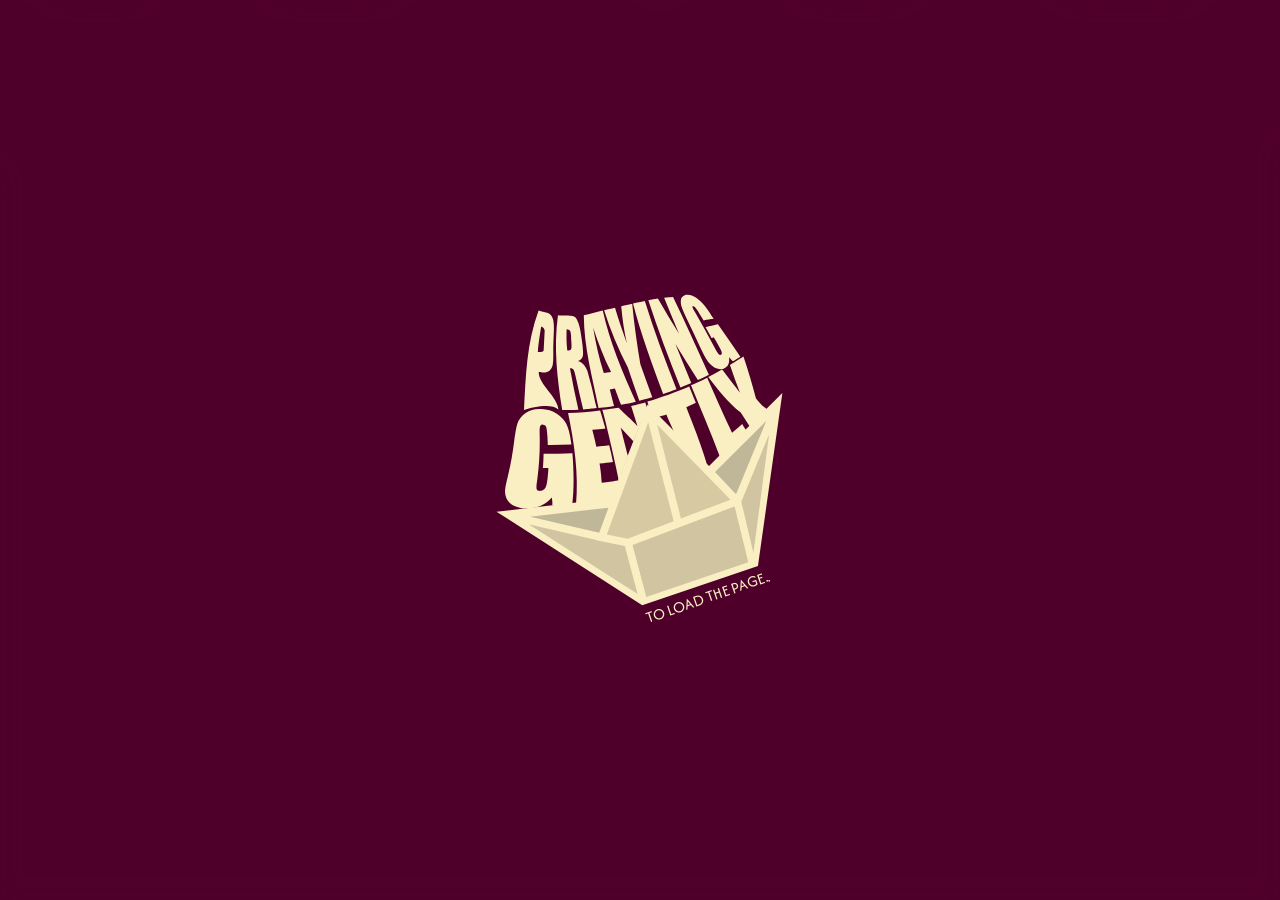
<file: index.html>
<!DOCTYPE html>
<html lang="ru">
<head>
    <meta charset="UTF-8">
    <meta name="viewport" content="width=device-width, initial-scale=1.0, maximum-scale=1.0, user-scalable=no">
    <title>PRAYING GENTLY — PQNCAKES</title>
    <link rel="stylesheet" href="style.css">
    <link rel="preconnect" href="https://fonts.googleapis.com/css2?family=Danfo&display=swap">
    <link rel="preconnect" href="https://fonts.googleapis.com/css2?family=Afacad:wght@400;700&display=swap" crossorigin>
    <link rel="icon" type="image/svg+xml" href="MainMedia/Fixed/HEADMENT LOGO.svg" sizes="any">
</head>
<body>
    <svg style="visibility: hidden; position: absolute;" width="0" height="0">
        <defs>
            <filter id="goo">
                <feGaussianBlur in="SourceGraphic" stdDeviation="12" result="blur" />
                <feColorMatrix in="blur" mode="matrix" values="1 0 0 0 0  0 1 0 0 0  0 0 1 0 0  0 0 0 22 -9" />
            </filter>
        </defs>
    </svg>
    
    <div id="loading-screen">
        <div class="gooey-container">
            <div class="gooey-bg"></div>
            <div class="drip drip-1"></div>
            <div class="drip drip-2"></div>
            <div class="drip drip-3"></div>
            <div class="drip drip-4"></div>
            <div class="drip drip-5"></div>
            <div class="drip drip-6"></div>
            <div class="drip drip-7"></div>
        </div>
    
        <div class="loader-content" style="position: relative; z-index: 10; width: 100%; height: 100%; display: flex; justify-content: center; align-items: center;">
            <img id="loader-boat" src="MainMedia/Fixed/PRAYING LOGO.svg" alt="Boat">
            <p id="loader-text">TO LOAD THE PAGE<span id="loader-dots"></span></p>
            <img id="loader-headment" src="MainMedia/Fixed/HEADMENT.svg" alt="Headment">
        </div>
    </div>
    <div class="page" id="page">
        <header class="header">
            <svg class="header__wave" xmlns="http://www.w3.org/2000/svg" viewBox="0 0 393 120" preserveAspectRatio="none">
                <path d="M0 0H393V92C360 92 340 115 295 115C255 115 240 92 196.5 92C153 92 138 115 98 115C53 115 33 92 0 92V0Z" fill="#50002C"/>
              </svg>
            <div class="header__content">
                <span class="header__label"></span>
                <h1 class="header__title">PRAYING GENTLY</h1>
                <p class="header__subtitle">the song was written and produced by <strong>Headment in 2026</strong></p>
            </div>
        </header>

        <div class="hero">
            <img class="hero__image" src="MainMedia/Fixed/BIG ME WITH A BOAT.png" alt="Rider on horse">
        </div>

        <div class="yellow-panel">
            <svg class="yellow-panel__wave" xmlns="http://www.w3.org/2000/svg" viewBox="0 0 393 40" preserveAspectRatio="none">
                <path d="M0 0C25 0 40 22 78 22C112 22 128 5 163 5C196 5 210 24 245 24C278 24 295 3 330 3C362 3 378 18 393 18V-5H0Z" fill="#FAEFC3"/>
              </svg>
            <div class="streaming">
                <!-- <a href="https://open.spotify.com/track/6MYXiJSU2WlIjhwayNxmxm?si=b692e581c5bf40df" target="_blank"><img src="MainMedia/Fixed/SPOTIFY 1.svg" alt="Spotify"></a> -->
                <!-- <a href="https://music.apple.com/ua/album/the-point/1792883886" target="_blank"><img src="MainMedia/Fixed/APPLE 1.svg" alt="Apple Music"></a> -->
                <!-- <a href="https://music.yandex.ru/album/41234706?utm_source=web&utm_medium=copy_link" target="_blank"><img src="MainMedia/Fixed/YANDEX 1.svg" alt="Яндекс Музыка"></a> -->
                <a href="others.html" target="_blank"><img src="MainMedia/Fixed/SPOTIFY 1.svg" alt="Spotify"></a>
                <a href="others.html" target="_blank"><img src="MainMedia/Fixed/APPLE 1.svg" alt="Apple Music"></a>
                <a href="others.html" target="_blank"><img src="MainMedia/Fixed/YANDEX 1.svg" alt="Яндекс Музыка"></a>
            </div>
            <div class="lyrics">
                <a href="lyrics.html" target="_blank">
                    <div class="lyrics__shadow">
                        <img src="MainMedia/Fixed/LYRICS BUT.svg" alt="Lyrics">
                    </div>
                </a>            
            </div>
        </div>
        

        <!-- BOTTOM — как header: волна + контент внутри -->
        <div class="drawer" id="drawer">
            <!-- Волна + соцсети — всегда видимая часть -->
            <div class="drawer__top">
                <div class="drawer__handle"></div>
                <svg class="drawer__wave" xmlns="http://www.w3.org/2000/svg" viewBox="0 0 393 60" preserveAspectRatio="none">
                    <path d="M0 60C30 50 60 20 100 20C140 20 160 50 196 50C232 50 255 15 295 15C335 15 360 45 393 40V0H0Z" fill="#50002C"/>
                </svg>
                <div class="social">
                    <a href="https://t.me/Headment" class="social__item"><img src="MainMedia/Moving/TELE.svg" alt="Telegram"></a>
                    <a href="https://x.com/headmentoff" class="social__item"><img src="MainMedia/Moving/X.svg" alt="Twitter"></a>
                    <a href="https://www.instagram.com/headmentitch?igsh=dGZkNnA3bno4Mzdx" class="social__item"><img src="MainMedia/Moving/INST.svg" alt="Instagram"></a>
                    <a href="https://www.tiktok.com/@headmentofficial?_r=1&_t=ZS-95OznCrlnk8" class="social__item"><img src="MainMedia/Moving/TIKTOP.svg" alt="TikTok"></a>
                    <a href="https://www.youtube.com/@Headment" class="social__item"><img src="MainMedia/Moving/YT.svg" alt="YouTube"></a>
                </div>
            </div>
        
            <!-- Скроллируемый контент -->
            <div class="drawer__content">
                <h2 class="about__title">ABOUT</h2>
        
                <p class="about__text">
                    Urban life at double speed—sleep-deprived, screen-lit, slightly unreal. People keep moving like nothing's wrong, while our living keeps slowly pushing us off the edge. And you really want to feel more, but sometimes you just can't—carrying a quiet, unspoken guilt for that.
                </p>
        
                <!-- <p class="about__bold">But how to find the exit? Stop searching for it.</p>
        
                <p class="about__source">—From My Own Experience</p>
        
                <p class="about__text">
                    "First lines came up in the spring of 2023. There was a line saying repeatedly: "I hope u'll find it quickly" But i was pretty steady, feeling like i could make sth huge out of it.<br>
                    October 2025. I just turned 18. I was fucking lost. The whole life ur crushing ur skull for shiny gold medals. Ur head is aching, ur body's sore, but ur still wasting ur time searching for <em>THE BEST</em> words, <em>THE BEST</em> notes, takes, days, meanings & shit. But life is so fucking short, and your song is only 4 minutes long.
                </p>
        
                <p class="about__bold">Get things done. Move.<br>That's how you deal with perfection"</p>
                
                <p class="about__source">—On How The Song Was Made</p> -->
                
                <svg class="prev-works__wave" xmlns="http://www.w3.org/2000/svg" viewBox="0 0 393 63" preserveAspectRatio="none">
                    <path fill-rule="evenodd" clip-rule="evenodd" d="M0 0H393V45C378 58 362 65 345 60C322 54 318 18 298 10C274 1 260 35 238 34C215 33 203 12 180 8C155 3 138 48 112 52C88 56 76 22 55 14C35 7 18 28 0 20V0Z" fill="#50002C"/>
                </svg>
                <div class="prev-works">
                    
                    <p class="prev-works__label">FROM PREVIOUS WORKS: <strong>THE POINT</strong> (2025)</p>
                    <a href="https://soundcloud.com/headment/sets/the-point" target="_blank" style="display: contents;"><img class="prev-works__cover" src="MainMedia/Moving/THE POINTL.png" alt="The Point Album"></a>
                </div>
                <div class="drawer-footer">
                    <svg class="drawer-footer__wave" xmlns="http://www.w3.org/2000/svg" viewBox="0 0 393 63" preserveAspectRatio="none">
                        <path fill-rule="evenodd" clip-rule="evenodd" d="M0 0H393V53.9742C382.259 62.5569 369.911 64.7393 355.798 61.7026C332.671 56.7266 330.82 15.5453 308.124 7.19682C282.308 -2.29957 268.452 31.3148 241.882 30.6646C217.027 30.0563 204.961 9.70109 180.157 7.19682C136.524 2.79144 115.18 57.4598 71.7618 49.5902C41.8798 44.1741 30.0959 6.81473 0 7.19684V0Z" fill="#735F2E"/>
                    </svg>
                    <div class="drawer-footer__content">
                        <a href="mailto:headment.music@gmail.com" class="drawer-footer__contact">contact us headment.music@gmail.com</a>
                        <img class="drawer-footer__logo" src="MainMedia/Moving/PANCAKES LOGO.svg" alt="PQNCAKES">
                        <p class="drawer-footer__copy">© 2026 PQNCAKES! ALL RIGHTS RESERVED.</p>
                    </div>
                </div>
            </div>
        </div>
    </div>
    <script src="script.js"></script>
</body>
</html>
</file>
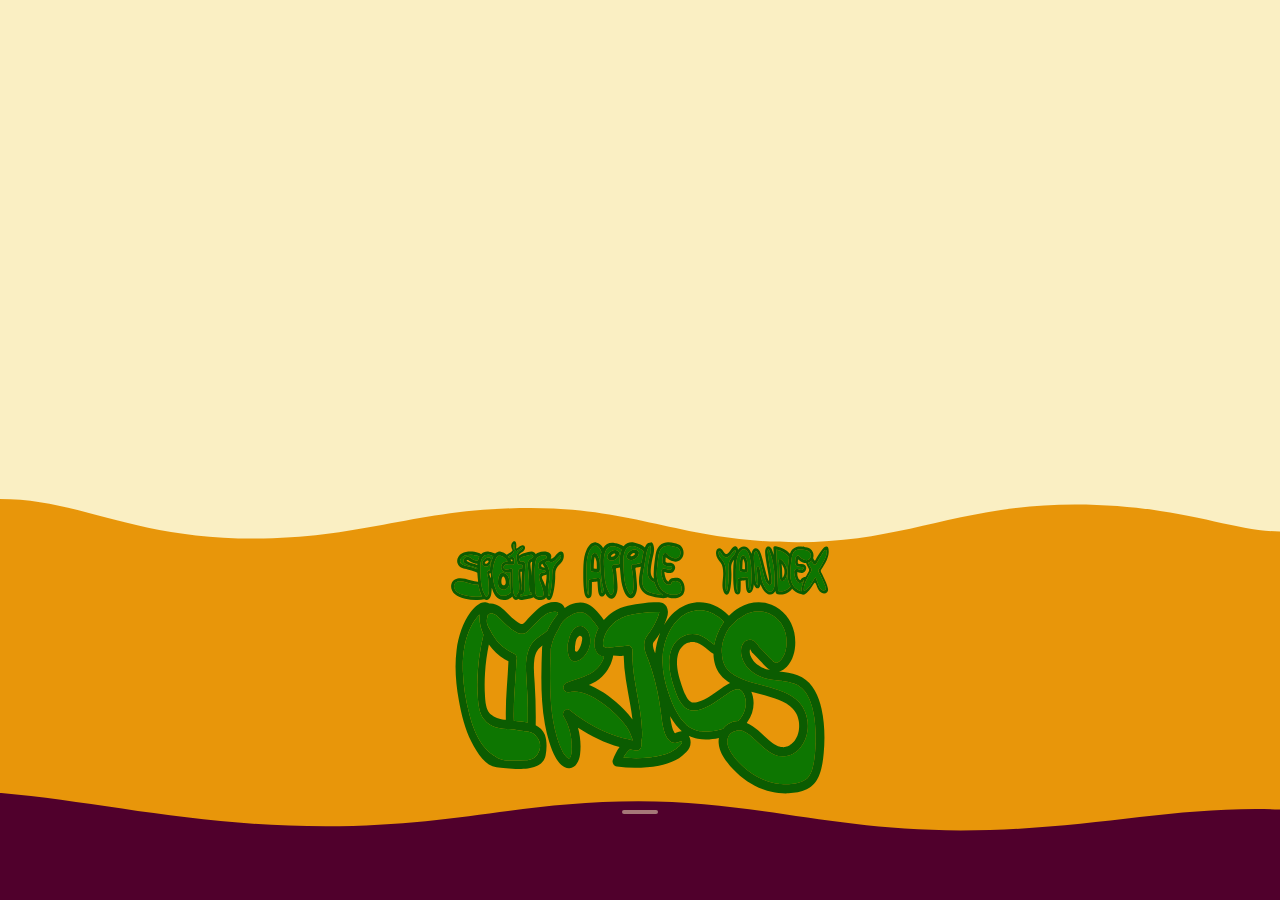
<file: praying.html>
<!DOCTYPE html>
<html lang="ru">
<head>
    <meta charset="UTF-8">
    <meta name="viewport" content="width=device-width, initial-scale=1.0, maximum-scale=1.0, user-scalable=no">
    <title>PRAYING GENTLY — PQNCAKES</title>
    <link rel="stylesheet" href="style.css">
</head>
<body>
    <div class="page" id="page">
        <header class="header">
            <svg class="header__wave" xmlns="http://www.w3.org/2000/svg" viewBox="0 0 393 120" preserveAspectRatio="none">
                <path d="M0 0H393V92C360 92 340 115 295 115C255 115 240 92 196.5 92C153 92 138 115 98 115C53 115 33 92 0 92V0Z" fill="#50002C"/>
              </svg>
            <div class="header__content">
                <span class="header__label"></span>
                <h1 class="header__title">PRAYING GENTLY</h1>
                <p class="header__subtitle">the song was written and produced by <strong>Headment in 2026</strong></p>
            </div>
        </header>

        <div class="hero">
            <img class="hero__image" src="MainMedia/Fixed/BIG ME WITH A BOAT.png" alt="Rider on horse">
        </div>

        <div class="yellow-panel">
            <svg class="yellow-panel__wave" xmlns="http://www.w3.org/2000/svg" viewBox="0 0 393 40" preserveAspectRatio="none">
                <path d="M0 0C25 0 40 22 78 22C112 22 128 5 163 5C196 5 210 24 245 24C278 24 295 3 330 3C362 3 378 18 393 18V-5H0Z" fill="#FAEFC3"/>
              </svg>
            <div class="streaming">
                <a href="https://open.spotify.com/album/2syPH3dRYqvtdOoU40qKwV?si=ebiWTt6aT06dFDGCAbYr6g" target="_blank"><img src="MainMedia/Fixed/SPOTIFY 1.svg" alt="Spotify"></a>
                <a href="https://music.apple.com/ua/album/the-point/1792883886" target="_blank"><img src="MainMedia/Fixed/APPLE 1.svg" alt="Apple Music"></a>
                <a href="https://music.yandex.com/album/35100144" target="_blank"><img src="MainMedia/Fixed/YANDEX 1.svg" alt="Яндекс Музыка"></a>
            </div>
            <div class="lyrics">
                <a href="lyrics.html" target="_blank"><img src="MainMedia/Fixed/LYRICS BUT.svg" alt="Lyrics"></a>
            </div>
        </div>
        

        <!-- BOTTOM — как header: волна + контент внутри -->
        <div class="drawer" id="drawer">
            <!-- Волна + соцсети — всегда видимая часть -->
            <div class="drawer__top">
                <div class="drawer__handle"></div>
                <svg class="drawer__wave" xmlns="http://www.w3.org/2000/svg" viewBox="0 0 393 60" preserveAspectRatio="none">
                    <path d="M0 60C30 50 60 20 100 20C140 20 160 50 196 50C232 50 255 15 295 15C335 15 360 45 393 40V0H0Z" fill="#50002C"/>
                </svg>
                <div class="social">
                    <a href="#" class="social__item"><img src="MainMedia/Moving/TELE.svg" alt="Telegram"></a>
                    <a href="#" class="social__item"><img src="MainMedia/Moving/X.svg" alt="Twitter"></a>
                    <a href="#" class="social__item"><img src="MainMedia/Moving/INST.svg" alt="Instagram"></a>
                    <a href="#" class="social__item"><img src="MainMedia/Moving/TIKTOP.svg" alt="TikTok"></a>
                    <a href="#" class="social__item"><img src="MainMedia/Moving/YT.svg" alt="YouTube"></a>
                </div>
            </div>
        
            <!-- Скроллируемый контент -->
            <div class="drawer__content">
                <h2 class="about__title">ABOUT</h2>
        
                <p class="about__text">
                    Everyday you enter this beautiful world of beauty & bullshit. You search & search & search, fear that you missed sth. You wanna be a part, but feel so small. At this point many just start this big talk of how evil the internet is, but the only thing that's wrong is that joy became a habit. Not a choice.
                </p>
        
                <p class="about__bold">But how to find the exit? Stop searching for it.</p>
        
                <p class="about__source">—From My Own Experience</p>
        
                <p class="about__text">
                    "First lines came up in the spring of 2023. There was a line saying repeatedly: "I hope u'll find it quickly" But i was pretty steady, feeling like i could make sth huge out of it.<br>
                    October 2025. I just turned 18. I was fucking lost. The whole life ur crushing ur skull for shiny gold medals. Ur head is aching, ur body's sore, but ur still wasting ur time searching for <em>THE BEST</em> words, <em>THE BEST</em> notes, takes, days, meanings & shit. But life is so fucking short, and your song is only 4 minutes long.
                </p>
        
                <p class="about__bold">Get things done. Move.<br>That's how you deal with perfection"</p>
                
                <p class="about__source">—On How The Song Was Made</p>
                
                <svg class="prev-works__wave" xmlns="http://www.w3.org/2000/svg" viewBox="0 0 393 63" preserveAspectRatio="none">
                    <path fill-rule="evenodd" clip-rule="evenodd" d="M0 0H393V45C378 58 362 65 345 60C322 54 318 18 298 10C274 1 260 35 238 34C215 33 203 12 180 8C155 3 138 48 112 52C88 56 76 22 55 14C35 7 18 28 0 20V0Z" fill="#50002C"/>
                </svg>
                <div class="prev-works">
                    <p class="prev-works__label">FROM PREVIOUS WORKS: <strong>THE POINT</strong> (2025)</p>
                    <img class="prev-works__cover" src="MainMedia/Moving/THE POINTL.png" alt="The Point Album">
                </div>
                <div class="drawer-footer">
                    <svg class="drawer-footer__wave" xmlns="http://www.w3.org/2000/svg" viewBox="0 0 393 63" preserveAspectRatio="none">
                        <path fill-rule="evenodd" clip-rule="evenodd" d="M0 0H393V53.9742C382.259 62.5569 369.911 64.7393 355.798 61.7026C332.671 56.7266 330.82 15.5453 308.124 7.19682C282.308 -2.29957 268.452 31.3148 241.882 30.6646C217.027 30.0563 204.961 9.70109 180.157 7.19682C136.524 2.79144 115.18 57.4598 71.7618 49.5902C41.8798 44.1741 30.0959 6.81473 0 7.19684V0Z" fill="#735F2E"/>
                    </svg>
                    <div class="drawer-footer__content">
                        <a href="mailto:headment.music@gmail.com" class="drawer-footer__contact">contact us headment.music@gmail.com</a>
                        <img class="drawer-footer__logo" src="MainMedia/Moving/PANCAKES LOGO.svg" alt="PQNCAKES">
                        <p class="drawer-footer__copy">© 2026 PQNCAKES! ALL RIGHTS RESERVED.</p>
                    </div>
                </div>
            </div>
        </div>
    </div>
    <script src="script.js"></script>
</body>
</html>
</file>
<file: style.css>
@import url('https://fonts.googleapis.com/css2?family=Danfo&display=swap');
@import url('https://fonts.googleapis.com/css2?family=Afacad:wght@400;700&display=swap');

:root {
    --bg:           #FAEFC3;
    --color-dark:   #50002C;
    --color-text:   #3B2800;
    --color-white:  #FFFFFF;
   
}

* {
    margin: 0;
    padding: 0;
    box-sizing: border-box;
}

html, body {
    height: 100%;
    overflow: hidden;
}

.page {
    width: 100%;
    height: 100vh;
    height: 100svh;
    display: flex;
    flex-direction: column;
    background: var(--bg);
    overflow: hidden;
    
    /* НОВАЯ СТРОЧКА: Блокируем любые нажатия по умолчанию */
    pointer-events: none; 
}

/* Класс, который вернет управление после загрузки */
.page.is-loaded {
    pointer-events: auto;
}

/* Общие настройки для всех волн */
.bottom-section__wave {
    display: block;    /* Убирает нижний отступ, который есть у inline элементов */
    width: 100%;
    height: 100%;
    object-fit: fill;  /* Заставляет растягиваться, игнорируя пропорции */
}

.header__wave {
    display: block;
    width: 100%;
    height: 100%;
    object-fit: fill;
    min-height: 100%;
}

.header {
    position: relative;
    flex-shrink: 0;
    width: 100%;
    height: clamp(115px, 14svh, 155px);
    overflow: hidden;
    transform: translateY(-100%);
    opacity: 0;
    
    /* Плавность появления (используем такой же эффект, как у других элементов) */
    transition: transform 0.8s cubic-bezier(0.2, 0.8, 0.2, 1), opacity 0.8s ease;
}


.header--visible {
    transform: translateY(0) !important;
    opacity: 1 !important;
}

.header__content {
    position: absolute;
    inset: 0;
    display: flex;
    flex-direction: column;
    align-items: center;
    justify-content: flex-start;
    padding-top: 0.5rem;
    pointer-events: none;
}

.header__title {
    font-family: 'Danfo', serif;
    font-size: clamp(30px, 11vw, 60px);
    color: #ff9a00;
    letter-spacing: 0px;
    line-height: 1;
    margin-bottom: 0px;
    text-align: center;
}

.header__subtitle {
    font-family: 'Afacad', sans-serif;
    font-size: clamp(9px, 10vw, 18px);
    color: var(--bg);
    text-align: center;
    line-height: 1.4;
}

.header__subtitle strong {
    font-weight: 700;
}

.hero {
    display: flex;
    justify-content: center;
    align-items: flex-start;
    width: 100%;
    margin-top: -55px;
    margin-bottom: -80px;   /* ← было -45px, увеличиваем overlap */
    position: relative;
    z-index: 2;
    flex-shrink: 0;
    line-height: 0;
}
.hero__image {
    width: auto;
    max-width: 55%;       /* ограничиваем ширину на десктопе */
    max-height: 66svh;
    height: auto;
    object-fit: contain;
    display: block;
    transform: scale(0.85);
    opacity: 0;
}
.streaming {
    display: flex;
    justify-content: center;
    align-items: center;
    gap: 5%;
    width: 20%;
    margin: 0 auto;

    flex-shrink: 0;
    position: relative;
    z-index: 3;
}

.streaming a {
    display: block;
    flex: 1;
    transition: transform 0.2s ease;
}

.streaming a:hover {
    transform: scale(1.08);
}

.streaming img {
    width: 100%;
    height: auto;
    display: block;
}
.streaming a:nth-child(2) img {
    width: 90%; /* чуть меньше остальных */
}
.lyrics {
    width: 100%;
    display: flex;
    justify-content: center;
    margin-top: 2px;     /* было 5px */
    flex-shrink: 0;
}
.yellow-panel {
    flex: 1;
    min-height: 0;
    position: relative;
    background: #E8960A;
    display: flex;
    flex-direction: column;
    align-items: center;
    /* justify-content: center;  */
    justify-content: flex-start;   /* ← было center, меняем на flex-start */
    padding-top: clamp(10px, 6svh, 45px); 
}

.yellow-panel__wave {
    position: absolute;
    top: 0;
    left: 0;
    width: 100%;
    height: clamp(50px, 8vh, 80px);
}
.spacer { display: none; }

/* .spacer {
    flex: 1;
    min-height: 0;
} */

.lyrics a {
    display: block;        /* Чтобы работала ширина и отступы */
    width: 20%;            /* Базовая ширина для ПК */
    margin: 0 auto;        /* Центрируем */
    text-decoration: none;
    transition: transform 0.2s ease;
}

/* Шаг 2b: Обновляем базовые стили картинки внутри ссылки */
.lyrics a img {
    display: block;       /* Убираем нижний отступ, который есть у inline элементов */
    width: 100% !important; /* !important здесь гарантирует, что она не сожмется */
    height: auto;
    /* Твои старые стили, которые нужно оставить: */
    image-rendering: auto;
    transform: translateZ(0);
    overflow: visible;
    /* filter: drop-shadow(0px 6px 8px rgba(0, 0, 0, 0.45)); */
    cursor: pointer;
    transition: transform 0.2s ease;
}

.lyrics__shadow {
    filter: drop-shadow(0px 6px 8px rgba(0, 0, 0, 0.45));
    width:100%;
}

.lyrics img:hover {
    transform: scale(1.03);
}

.arrow-hint {
    display: flex;
    justify-content: center;
    margin-top: auto;
    padding-bottom: 8px;
    flex-shrink: 0;
}

.arrow-hint img {
    width: clamp(16px, 2vw, 28px);
    height: auto;
    opacity: 0.85;
}

.drawer {
    position: fixed;
    bottom: 0;
    left: 0;
    width: 100%;
    height: auto;
    background: transparent;
    transform: translateY(calc(100% - clamp(80px, 12vh, 120px)));
    /* transition: transform 0.5s cubic-bezier(0.25, 0.46, 0.45, 0.94); */
    z-index: 10;
    display: flex;
    flex-direction: column;
}

.drawer.open {
    transform: translateY(0);
}

.drawer__wave {
    display: block;
    width: 100%;
    height: clamp(40px, 8vh, 80px); /* Высота волны. Подрегулируй, если нужно больше/меньше */
    transform: scaleY(-1) translateY(-1px); /* Тот самый трюк из старого кода, который переворачивает волну */
    margin-bottom: -1px; /* Защита от белых микро-щелей между волной и фоном соцсетей */
    flex-shrink: 0;
}

.drawer__top {
    flex-shrink: 0;
    display: flex;
    flex-direction: column;
    align-items: center;
    background: transparent;
    position: relative;
    width: 100%;
}

.drawer__top .social {
    padding: 6px 0 10px;
}

.drawer__content {
    flex: 1;
    overflow-y: visible;
    padding: clamp(12px, 10vw, 80px);
    scrollbar-width: none;
    background: var(--color-dark); /* Красим блок с текстом About */
    flex-grow: 1;
    padding-bottom: 0;
}

.drawer__content::-webkit-scrollbar { display: none; }


.social {
    position: absolute;
    inset: 0; 
    display: flex;
    justify-content: center;
    align-items: flex-end; /* Прижимаем иконки к нижнему краю волны */
    padding-bottom: 0px; /* Регулируй этот отступ, чтобы поднять или опустить иконки */
    background: transparent; /* УБИРАЕМ сплошной цвет! */
    /* z-index: 10;  */
    
    /* Твои старые свойства оставляем: */
    gap: clamp(16px, 4vw, 48px);
    width: 100%;
    margin-top: 100px;
}

.social__item {
    position: relative;
    display: flex;
    flex-direction: column;
    align-items: center;
    gap: 4px;
    text-decoration: none;
    transition: transform 0.2s ease;
    z-index: 8;
}

.social__item:hover {
    transform: scale(1.1);
}

.social__item img {
    width: clamp(24px, 2.3vw, 48px);
    height: auto;
}


.about__title {
    font-family: 'Danfo', serif;
    font-size: clamp(52px, 18vw, 120px);
    color: var(--bg);
    line-height: 0.9;
    margin-bottom: 20px;
    text-align: center;
    max-width: 800px;
    margin-left: auto;
    margin-right: auto;
}

.about__text {
    font-family: 'Afacad', sans-serif;
    font-size: clamp(13px, 1.5vw, 18px);
    color: var(--bg);
    text-align: center;
    line-height: 1.6;
    margin-bottom: 16px;
    max-width: 800px;
    margin-left: auto;
    margin-right: auto;
}

.about__bold {
    font-family: 'Afacad', sans-serif;
    font-size: clamp(13px, 1.5vw, 18px);
    font-weight: 700;
    color: var(--bg);
    text-align: center;
    margin-bottom: 8px;
    max-width: 800px;
    margin-left: auto;
    margin-right: auto;
}

.about__source {
    font-family: 'Afacad', sans-serif;
    font-size: clamp(10px, 1.2vw, 14px);
    color: var(--bg);
    opacity: 0.6;
    text-align: center;
    font-style: italic;
    margin-bottom: 24px;
}

.about__text,
.about__bold,
.about__source,
.about__title {
    padding-left: clamp(20px, 6vw, 80px);
    padding-right: clamp(20px, 6vw, 80px);
}



.prev-works__wave {
    display: block;
    transform: translateY(-1px); /* сдвигает волну на 1px вниз, перекрывая щель */
    width: calc(100% + 2 * clamp(20px, 6vw, 80px));
    margin-left: calc(-1 * clamp(20px, 6vw, 80px));
    height: clamp(40px, 8vh, 80px);
    margin-bottom: 0;          /* ← убираем негативный margin */
    position: relative;
    z-index: 3;                /* ← выше prev-works */
}

.prev-works {
    margin-top: calc(-1 * clamp(40px, 8vh, 80px)); /* ← подъезжает под волну */
    padding-top: clamp(50px, 8vh, 90px);           /* ← контент ниже волны */
    /* остальные стили без изменений */
    margin-left: calc(-1 * clamp(20px, 6vw, 80px));
    margin-right: calc(-1 * clamp(20px, 6vw, 80px));
    width: calc(100% + 2 * clamp(20px, 6vw, 80px));
    display: flex;
    flex-direction: column;
    align-items: center;
    background: var(--bg);
    padding-bottom: 92px;
    position: relative;
    z-index: 1;
}
.prev-works__wave svg {
    width: 100%;
    height: 100%;
}

.prev-works__label {
    font-family: 'Afacad', sans-serif;
    font-size: clamp(12px, 1.5vw, 18px);
    color: #2C2C2C;    /* ← было var(--bg), теперь тёмный */
    text-align: center;
    margin-bottom: 14px;
    letter-spacing: 0.5px;
}

.prev-works__label strong {
    font-weight: 700;
}

.prev-works__cover {
    width: clamp(260px, 55%, 500px);
    height: auto;
    display: block;
    border-radius: 4px;
    transition: transform 0.3s ease, filter 0.3s ease;
    cursor: pointer;
}
.prev-works__cover:hover {
    transform: translate(-2px, -2px);
    filter: drop-shadow(6px 6px 0px rgba(0, 0, 0, 0.25));
}


.drawer-footer {
    width: calc(100% + 2 * clamp(20px, 6vw, 80px));
    margin-left: calc(-1 * clamp(20px, 6vw, 80px));
    margin-top: 0;
}

.drawer-footer__wave {
    display: block;
    width: 100%;
    height: clamp(40px, 7vh, 70px);
    transform: scaleY(-1) translateY(-1px);
    margin-top: clamp(-70px, -7vh, -40px);   /* ← наезжает на prev-works */
    margin-bottom: -2px;
    position: relative;
    z-index: 2;
}

.drawer-footer__content {
    background: #735F2E;
    display: flex;
    flex-direction: column;
    align-items: center;
    gap: 12px;
    padding: 16px 24px 20px;
}

.drawer-footer__contact {
    font-family: 'Afacad', sans-serif;
    font-size: clamp(10px, 1.5vw, 16px);
    color: #FFDF61;
    text-decoration: none;
    letter-spacing: 0.1em;
}

.drawer-footer__contact:hover {
    opacity: 0.7;
}

.drawer-footer__logo {
    width: clamp(180px, 50vw, 320px);
    height: auto;
}

.drawer-footer__copy {
    font-family: 'Afacad', sans-serif;
    font-size: clamp(8px, 1vw, 12px);
    color: var(--bg);
    text-transform: uppercase;
    letter-spacing: 0.1em;
    text-align: center;
}

.drawer__handle {
    position: absolute;
    top: 15px; /* Дистанция от верхнего края шторки */
    left: 50%;
    margin-top: 3px;
    transform: translateX(-50%);
    width: 36px;
    height: 4px;
    background: var(--bg);
    border-radius: 10px;
    opacity: 0.5; /* Сделал чуть прозрачнее, чтобы не бросался в глаза */
    z-index: 15;
    pointer-events: none;
    
    /* Плавная, едва заметная анимация */
    /* animation: gentleBounce 1s infinite ease-in-out; */
}

@keyframes gentleBounce {
    0%, 100% { 
        transform: translate(-50%, 0); 
    }
    50% { 
        /* Всего 2 пикселя — этого достаточно, чтобы показать интерактивность, 
           но не раздражать глаз */
        transform: translate(-50%, -2px); 
    }
}
/* =========================================
   LOADING SCREEN
   ========================================= */
   #loading-screen {
    --boat-height: clamp(150px, 100vh, 1920px); 
    position: fixed;
    inset: 0;
    /* background-color: var(--color-dark); */
    z-index: 10000;
    /* Центрируем всё строго по центру */
    display: flex;
    justify-content: center;
    align-items: center;
    transition: opacity 1200ms cubic-bezier(0.5, 1, 0.9, 1);
    background-color: transparent !important;
    overflow: hidden;
}

#loader-boat, #loader-text, #loader-headment {
    position: absolute; /* Теперь они не толкают друг друга */
}

#loader-boat {
    /* Создаем переменную высоты, чтобы использовать её в расчетах ниже */
    
    
    width: auto;
    height: var(--boat-height);
    position: absolute;
    opacity: 0;
    transform: translateY(0);
    transition: opacity 1s ease, transform 1s cubic-bezier(0.4, 0, 0.2, 1);
}
#loader-text {
    font-size: 1.8svh;
    position: absolute;
    /* Расчет: (Половина высоты лодки) + (Желаемый зазор, например 20px) */
    /* Теперь, как бы ни менялась высота лодки через clamp, текст всегда будет под ней */
    margin-top: calc(var(--boat-height)/2 - 17.5svh);
    
    margin-left: 15svh; /* Смещение вправо для наклона */
    font-family: 'Afacad', sans-serif;
    color: var(--bg);
    opacity: 0;
    transform: rotate(-19deg);
    white-space: nowrap;
    transition: opacity 0.8s ease, transform 1s cubic-bezier(0.4, 0, 0.2, 1);
}

#loader-headment {
    width: clamp(200px, 50vw, 350px);
    opacity: 0;
    transform: translateY(20px);
    transition: opacity 1s ease, transform 1s cubic-bezier(0.4, 0, 0.2, 1);
}

.gooey-container {
    position: absolute;
    inset: -105px;

    filter: url('#goo');
    pointer-events: none;
}

.gooey-bg {
    position: absolute;
    inset: 100px;
    background-color: var(--color-dark);
    transition: transform 1200ms cubic-bezier(0.5, 1, 0.9, 1);
}

.drip {
    position: absolute;
    background-color: var(--color-dark);
    border-radius: 50%;
    /* Пузырьки «сидят» на нижней границе фона */
    top: 60px; 
    transition: transform 1200ms cubic-bezier(0.5, 1, 0.9, 1);
}

/* Настройка размеров и позиций пузырьков */
.drip-1 { width: 220px; height: 220px; left: -2%;  transition-delay: 40ms; }
.drip-2 { width: 180px; height: 180px; left: 15%;  transition-delay: 0ms; }
.drip-3 { width: 260px; height: 260px; left: 30%;  transition-delay: 110ms; }
.drip-4 { width: 190px; height: 190px; left: 50%;  transition-delay: 20ms; }
.drip-5 { width: 240px; height: 240px; left: 65%;  transition-delay: 80ms; }
.drip-6 { width: 200px; height: 200px; left: 85%;  transition-delay: 50ms; }
.drip-7 { width: 150px; height: 150px; left: 42%;  transition-delay: 150ms; }

/* Анимация */
#loading-screen.is-sliding-down .gooey-bg,
#loading-screen.is-sliding-down .drip {
    transform: translateY(130vh);
}

#loading-screen.is-sliding-down .loader-content {
    opacity: 0;
    transition: opacity 0.4s ease;
}
@media (max-width: 480px) {
    .header { height: clamp(90px, 24vw, 130px); }
    .header__title { font-size: clamp(26px, 12vw, 42px); }
    .header__subtitle { font-size: clamp(8px, 3.4vw, 18px); }

    .hero { margin-top: -4.5vh; margin-bottom: -60px; }
    .hero__image { max-width: 100%; max-height: 60svh; }

    .streaming {width: 37vh; 
        width: 37svh; margin-top: 4svh; }
    .lyrics a { width: 37vh;
        width: 37svh; }

    .yellow-panel { 
        padding-top: clamp(8px, 4vw, 20px); 
        min-height: 45vh;
   }
    /* .yellow-panel__wave { height: clamp(35px, 8vw, 55px); } */

    /* .drawer__wave { height: clamp(35px, 10vw, 55px); } */
    /* .social { margin-top: 70px; gap: clamp(10px, 8vw, 32px); } */
    /* .social__item img { width: clamp(28px, 8vw, 42px); } */
    .drawer__wave {
        height: clamp(30px, 3vw, 205px);   /* ← меньше высота = меньше изгибов */
    }
    
    .social {
        margin-top: 77px;   /* ← было 95px */
        gap: clamp(10px, 8vw, 38px);

        
    }
    .drawer__handle {
        margin-top: 0px;
    }
    .social__item img {
        width: clamp(21px, 10vw, 35px);
    }
    .drawer__content { padding: 16px 16px 0; padding-top: 13vh; }
    .about__title { font-size: clamp(48px, 18vw, 80px); }
    .about__text { font-size: clamp(12px, 3.5vw, 16px); }
    .about__bold { font-size: clamp(12px, 3.5vw, 16px); }
    .about__source { font-size: clamp(9px, 2.5vw, 12px); }
    .about__text, .about__bold, .about__source, .about__title {
        padding-left: 16px; padding-right: 16px;
    }

    .prev-works { padding: clamp(40px, 17vw, 140px) 0 60px; }
    .prev-works__cover { width: 85%; }
    .prev-works__label { font-size: clamp(10px, 6vw, 18px); }
    .prev-works { margin-left: -16px; margin-right: -16px; width: calc(100% + 32px); }

    .drawer-footer { margin-left: -16px; width: calc(100% + 32px); }
    /* .drawer-footer__wave { height: clamp(30px, 8vw, 50px); margin-top: clamp(-50px, -8vw, -30px); } */
    .drawer-footer__logo { width: clamp(160px, 60vw, 260px); }
    .drawer-footer__contact { font-size: clamp(9px, 5vw, 15px); }
    .drawer-footer__copy { font-size: clamp(7px, 2vw, 14px); }
}

@media (min-width: 481px) and (max-width: 1024px) {
    /* Шапка */
    .header { height: clamp(100px, 15vw, 130px); }
    .header__title { font-size: clamp(28px, 9vw, 52px); }
    .header__subtitle { font-size: clamp(10px, 2vw, 15px); }

    /* Фото */
    .hero { margin-top: -4vh; margin-bottom: -65px; }
    .hero__image { max-width: 70%; max-height: 62svh; }

    /* Стриминг и lyrics */
    .streaming { width: 38svh; margin-top: 1.7vh; }
    .lyrics a { width:38svh; }

    /* Желтая панель */
    .yellow-panel {
        padding-top: clamp(8px, 3vw, 24px);
        padding-bottom: 110px; /* место под шторку */
    }

    /* Шторка */
    .drawer__wave { height: clamp(35px, 5vw, 60px); }
    .social {
        margin-top:95px;
        gap: clamp(14px, 8vw, 55px);
    }
    .social__item img { width: clamp(28px, 6vw, 40px);}

    /* About */
    .drawer__content { padding: 24px 24px 0; padding-top: 7svh; }
    .about__title { font-size: clamp(52px, 12vw, 90px); }
    .about__text { font-size: clamp(13px, 2vw, 17px); }
    .about__bold { font-size: clamp(13px, 2vw, 17px); }
    .about__source { font-size: clamp(10px, 1.5vw, 14px); }
    .about__text, .about__bold, .about__source, .about__title {
        padding-left: 24px; padding-right: 24px;
    }

    /* Prev works */
    .prev-works { 
        padding: clamp(40px, 10vw, 80px) 0 70px;
        margin-left: -24px; margin-right: -24px;
        width: calc(100% + 48px);
    }
    .prev-works__cover { width: 60%; }
    .prev-works__label { font-size: clamp(12px, 2vw, 16px); }

    /* Footer */
    .drawer-footer { margin-left: -24px; width: calc(100% + 48px); }
    .drawer-footer__logo { width: clamp(180px, 45vw, 280px); }
    .drawer-footer__contact { font-size: clamp(10px, 2vw, 14px); }
    .drawer-footer__copy { font-size: clamp(8px, 1.2vw, 12px); }
}

@media (min-width: 1025px) and (max-width: 1440px) {
    .header__title { font-size: clamp(32px, 5.5vw, 52px); }
    .header__subtitle { font-size: clamp(10px, 1.2vw, 14px); }
    .hero { margin-top: -35px; }
    .hero__image { max-height: 52vh; max-width: 45%; }

    .streaming { width: 38svh; }
    .lyrics a { width: 38svh; }
    .social__item img { width: clamp(32px, 9vw, 54px); }


    .about__title { font-size: clamp(60px, 8vw, 100px); }
    .about__text { font-size: clamp(14px, 1.4vw, 18px); }
    .prev-works__cover { width: 22%; }
}

@media (min-width: 1441px) and (max-width: 1920px) {
    .header__title { font-size: clamp(48px, 4vw, 64px); }
    .header__subtitle { font-size: clamp(11px, 1vw, 15px); }
    .hero__image { max-height: 56vh; max-width: 42%; }

    .streaming { width: 21%; }
    .lyrics a { width: 21%; }

    .about__title { font-size: clamp(80px, 7vw, 110px); }
    .about__text { font-size: clamp(15px, 1.2vw, 19px); }
    .prev-works__cover { width: 20%; }
    .social__item img { width: clamp(32px, 8vw, 48px); }
}

@media (min-width: 1921px) and (max-width: 2559px) {
    .header { height: clamp(140px, 12vh, 180px); }
    .header__title { font-size: clamp(60px, 5vw, 90px); }
    .header__subtitle { font-size: clamp(13px, 1vw, 18px); }
    
    .hero__image { max-height: 56vh; max-width: 35%; }
    
    /* Используем %, чтобы кнопки не были гигантскими */
    .streaming { width: 18%; margin-top: 2vh; }
    .lyrics a { width: 18%; }

    /* Расширяем текстовый контейнер, чтобы он не казался узким */
    .about__title { font-size: clamp(100px, 6vw, 140px); max-width: 1000px; }
    .about__text, .about__bold { font-size: clamp(18px, 1.2vw, 24px); max-width: 1000px; }
    .about__source { font-size: clamp(14px, 1vw, 18px); max-width: 1000px; }

    .drawer__wave { height: clamp(50px, 6vh, 80px); }
    .social { gap: clamp(50px, 4vw, 100px); margin-top: 120px; }
    .social__item img { width: clamp(40px, 3vw, 60px); }

    /* Обложка альбома не должна занимать пол-экрана */
    .prev-works__cover { width: 16%; }
    .prev-works__label { font-size: clamp(16px, 1.2vw, 22px); }

    .drawer-footer__logo { width: clamp(300px, 20vw, 480px); }
    .drawer-footer__contact { font-size: clamp(14px, 1vw, 20px); }
    .drawer-footer__copy { font-size: clamp(10px, 0.7vw, 14px); }
}

/* =========================================
   4K МОНИТОРЫ И ТВ (от 2560px и выше)
   ========================================= */
@media (min-width: 2560px) {
    .header { height: clamp(180px, 14vh, 260px); }
    .header__title { font-size: clamp(90px, 4vw, 150px); }
    .header__subtitle { font-size: clamp(18px, 0.8vw, 28px); }

    .hero__image { max-height: 58vh; max-width: 30%; }

    .streaming { width: 36svh; margin-top: 2vh; }
    .lyrics a { width: 36svh; }

    /* Желтая волна должна быть пропорциональна экрану */
    .yellow-panel__wave { height: clamp(80px, 8vh, 140px); }

    /* Растягиваем текст для огромного разрешения */
    .about__title { font-size: clamp(140px, 5vw, 220px); max-width: 1600px; }
    .about__text, .about__bold { font-size: clamp(24px, 1vw, 36px); max-width: 1400px; line-height: 1.8; }
    .about__source { font-size: clamp(18px, 0.8vw, 24px); max-width: 1400px; margin-bottom: 40px; }

    .drawer__wave { height: clamp(80px, 6vh, 120px); }
    .social { gap: clamp(80px, 4vw, 150px); margin-top: 165px; }
    .social__item img { width: clamp(60px, 2vw, 90px); }

    .prev-works { padding: clamp(80px, 10vw, 150px) 0 100px; }
    .prev-works__cover { width: 12%; max-width: 800px; }
    .prev-works__label { font-size: clamp(22px, 1vw, 32px); margin-bottom: 24px; }

    .drawer-footer__wave { height: clamp(60px, 7vh, 120px); }
    .drawer-footer__logo { width: clamp(480px, 15vw, 700px); }
    .drawer-footer__contact { font-size: clamp(20px, 1vw, 30px); }
    .drawer-footer__copy { font-size: clamp(14px, 0.7vw, 20px); }
}
@media (max-width: 480px) and (max-height: 700px) {

    /* Уменьшаем шапку */
    .header { height: clamp(90px, 20vw, 100px); }
    .header__title{font-size: clamp(10px, 10vw, 40px);}

    /* Фото поменьше */
    .hero__image { max-height: 55svh; }
    .hero { margin-bottom: -45px; }

    /* Иконки стримингов и lyrics — фиксированный % вместо svh */
    .streaming { width: 73%; margin-top: 2svh; }
    .lyrics a { width: 73%; }

    /* Желтая панель — меньше отступ снизу под шторку */
    .yellow-panel { padding-bottom: 80px; }

    /* Шторка выглядывает меньше */
    .drawer__wave { height: 25px; }
    .social { margin-top: 60px; gap: clamp(10px, 7vw, 28px); }
    .social__item img { width: clamp(20px, 8vw, 28px); }

    /* About не выглядывает */
    .drawer__content { padding-top: 12svh; }
    .about__title { font-size: clamp(40px, 15vw, 60px); }
}
/* =========================================
   АДАПТИВ ДЛЯ НОУТБУКОВ (1280x800, 1440x900)
   ========================================= */
   @media (min-width: 1025px) and (max-height: 950px) {
    /* Чуть уменьшаем шапку, чтобы освободить место по вертикали */
    .header { 
        height: clamp(100px, 12svh, 130px); 
    }
    .header__title { 
        font-size: clamp(32px, 5vw, 48px); 
    }

    /* Поджимаем героя, чтобы он не выталкивал кнопки вниз */
    .hero { 
        margin-top: -4vh; 
        margin-bottom: -50px; 
    }
    .hero__image { 
        max-height: 53svh; 
        max-width: 45%; 
    }

    /* Делаем кнопки компактнее */
    .streaming { 
        width: 42svh; 
        margin-top: 3vh; 
    }
    .lyrics a { 
        width: 42svh; 
    }

    /* Желтая панель должна быть менее высокой */
    .yellow-panel {
        padding-top: 15px;
        padding-bottom: 90px; /* Зазор под выглядывающую шторку */
    }

    /* Шторка на ноутбуках должна выглядывать аккуратно */
    .drawer__wave { 
        height: 50px; 
    }
    .social {
        margin-top: 85px; /* Поднимаем иконки чуть выше */
        gap: 58px;
    }
    .social__item img { 
        width: 38px; 
    }

    /* Текст в About делаем чуть плотнее */
    .drawer__content { 
        padding-top: 7svh; 
    }
    .about__title { 
        font-size: 70px; 
        margin-bottom: 15px; 
    }
    .about__text, .about__bold { 
        font-size: 16px; 
        line-height: 1.5; 
    }
}
</file>
